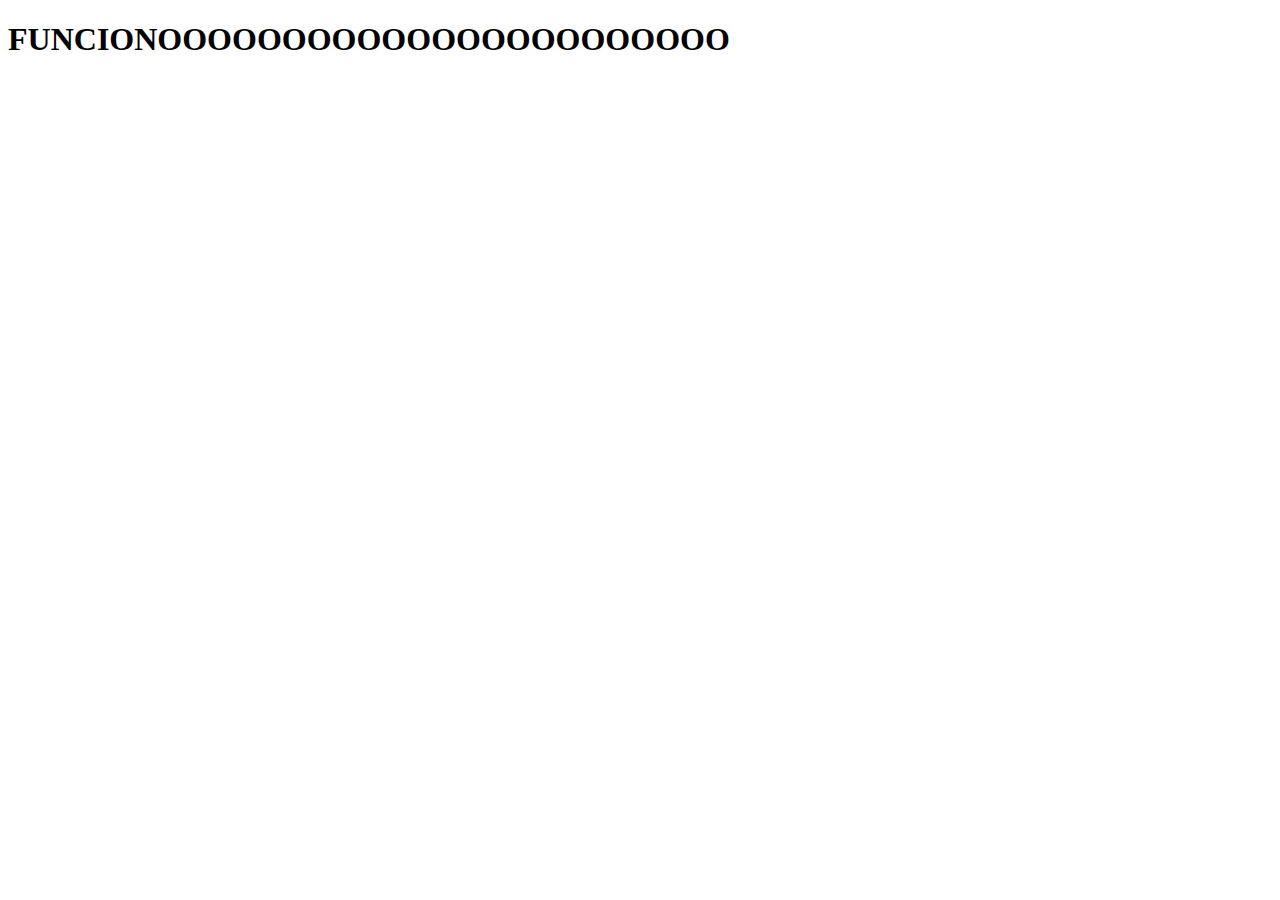
<file: Entrega_django v2/templates/landing_page.html>
<!DOCTYPE html>
<html lang="en">
<head>
    <meta charset="UTF-8">
    <meta name="viewport" content="width=device-width, initial-scale=1.0">
    <title>Landing Page</title>
</head>
<body>
    <h1>FUNCIONOOOOOOOOOOOOOOOOOOOOOOO</h1>
</body>
</html>
</file>
